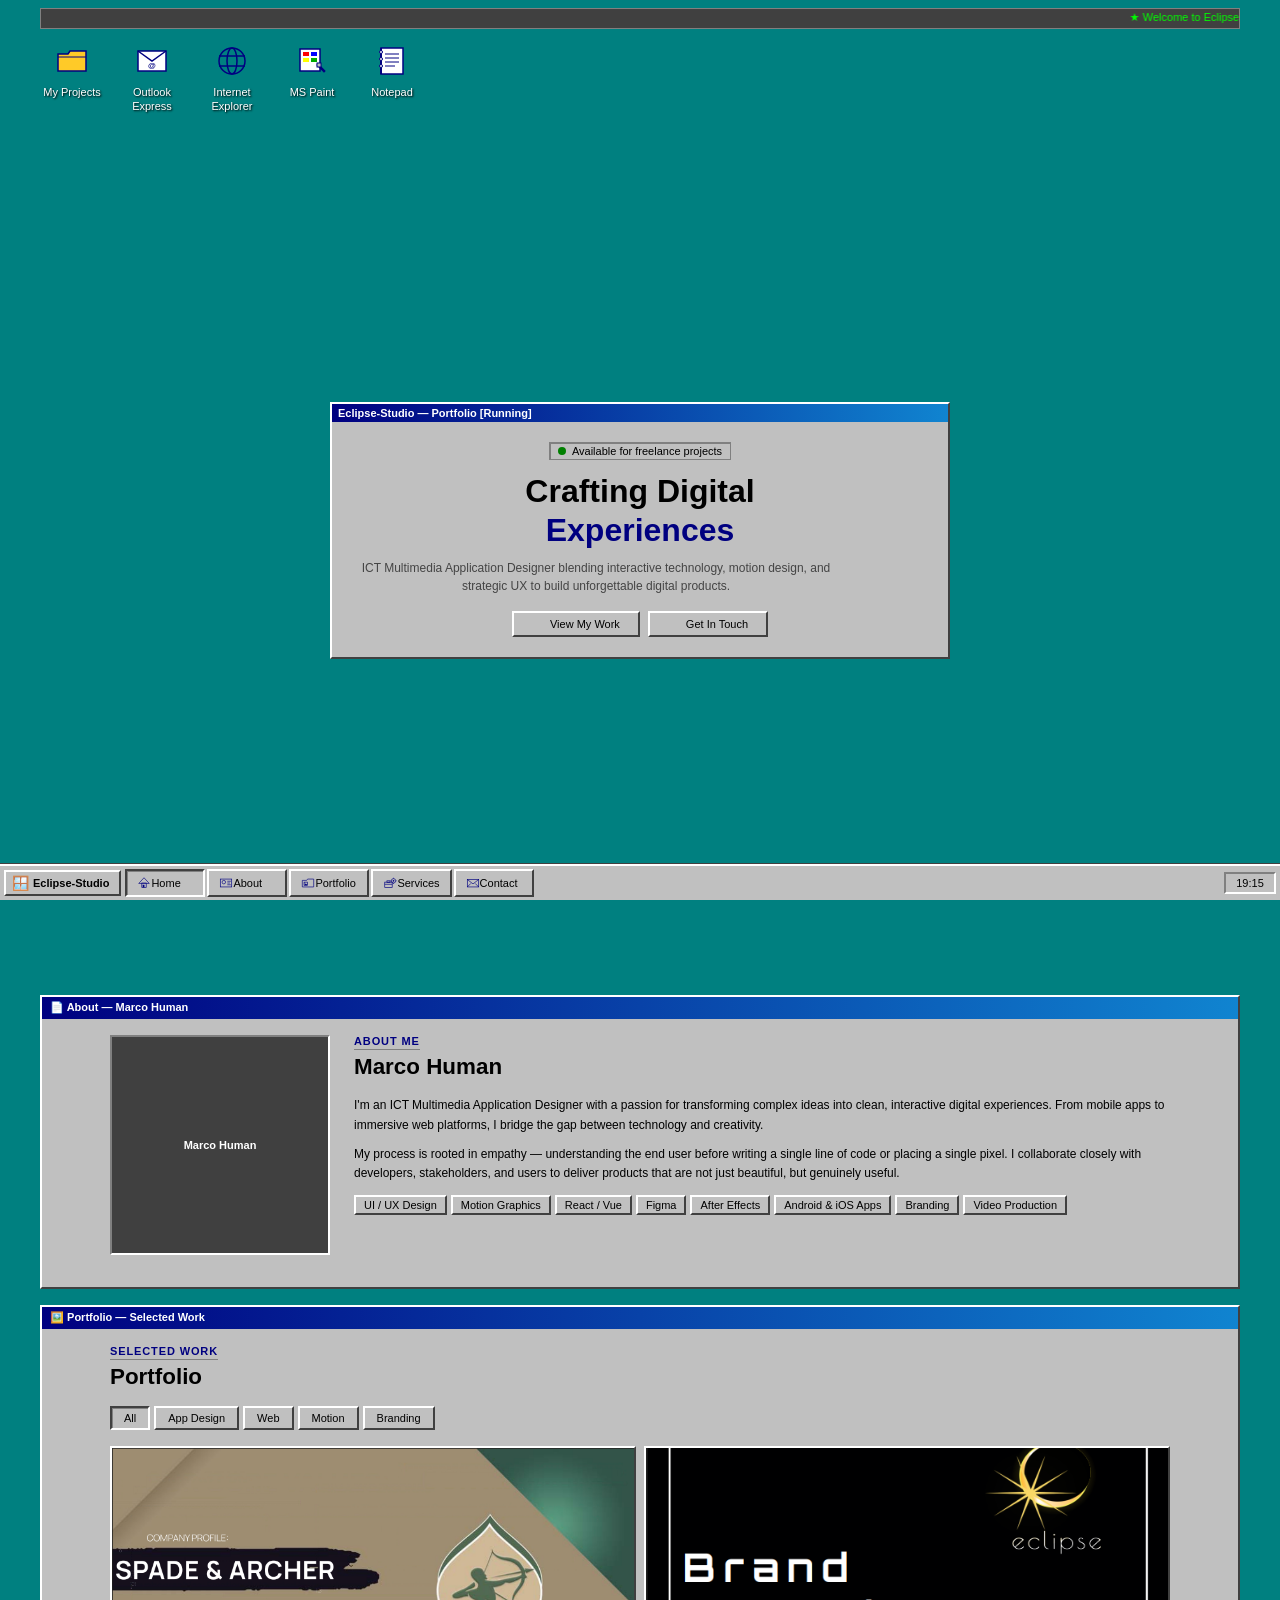
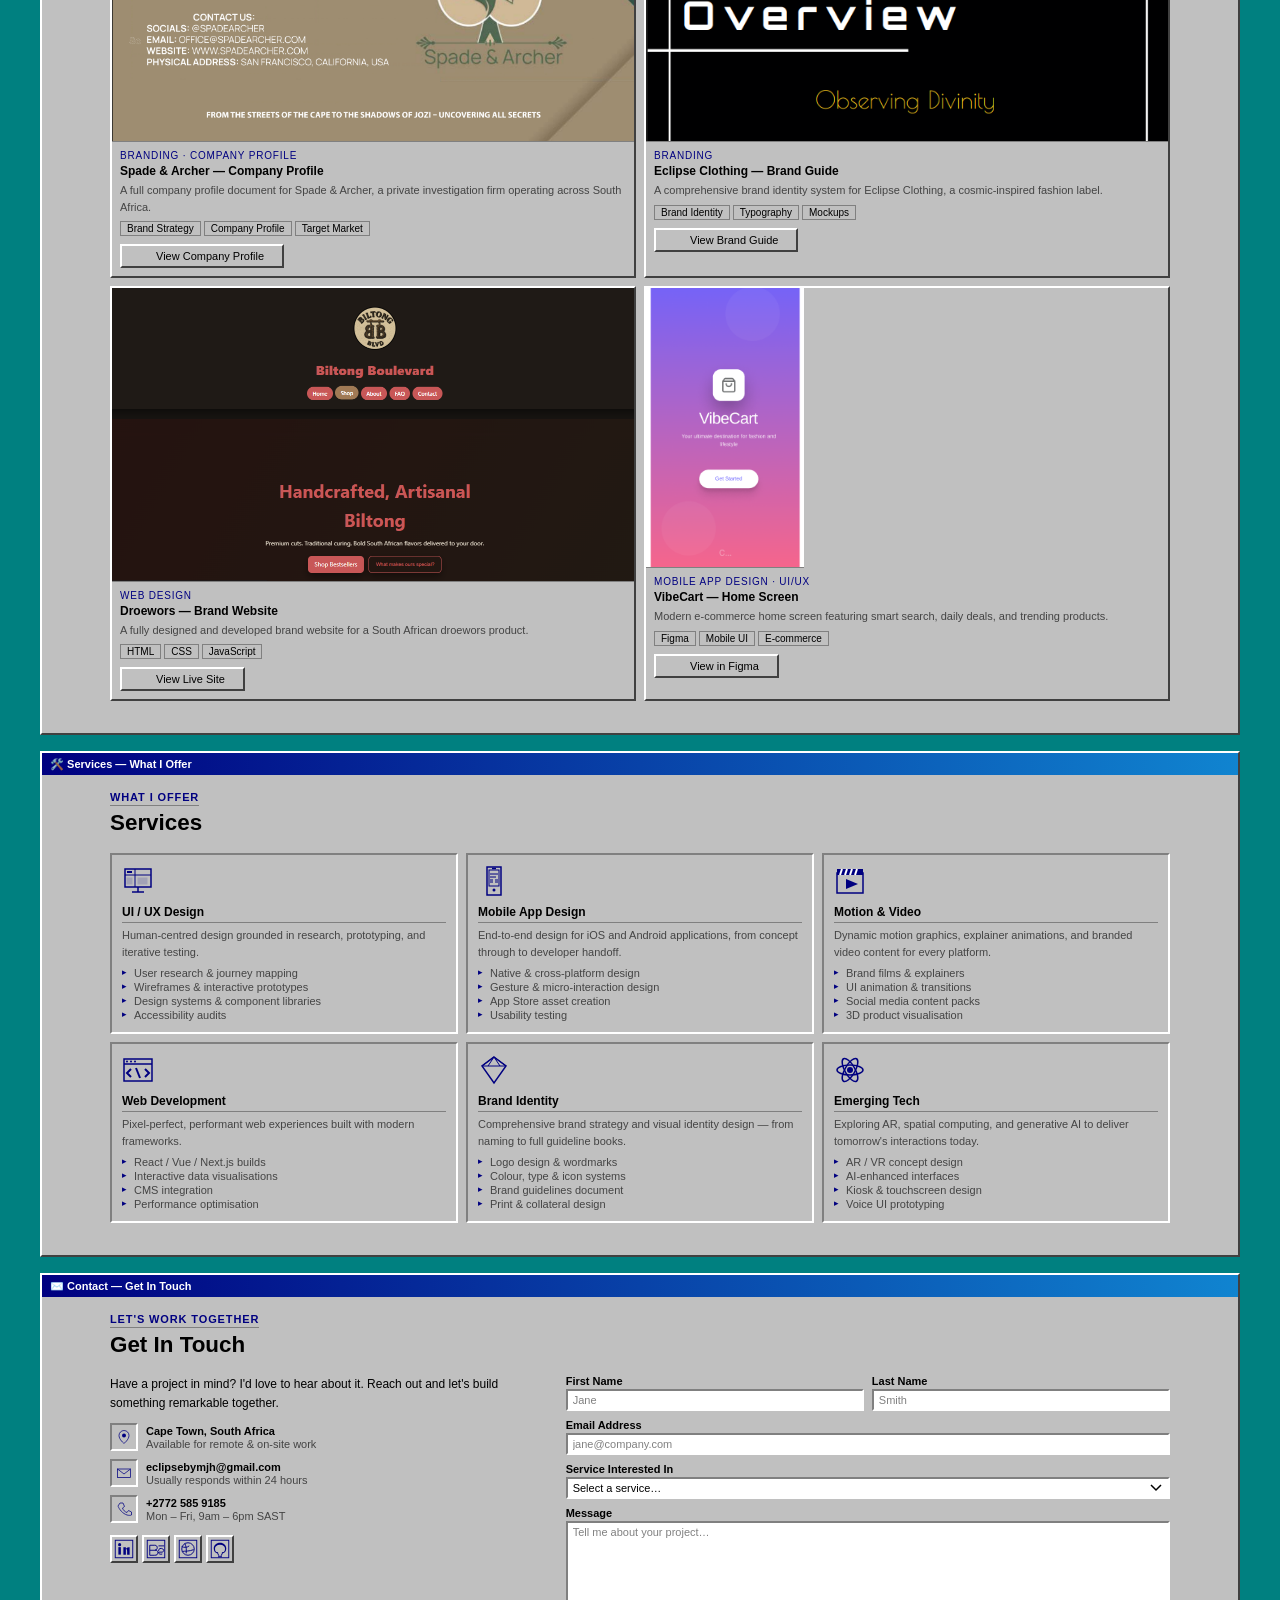
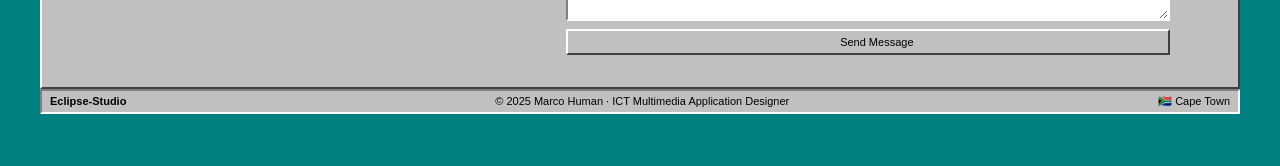
<file: index.html>
<!DOCTYPE html>
<html lang="en">
<head>
  <meta charset="UTF-8" />
  <meta name="viewport" content="width=device-width, initial-scale=1.0" />
  <title>Marco Human — ICT Multimedia Designer</title>
  <link rel="stylesheet" href="css/style.css" />
</head>
<body>


<svg xmlns="http://www.w3.org/2000/svg" style="display:none">

  <!-- ===================== NAV / TASKBAR ===================== -->

  <!-- icon-home : classic Win95 house -->
  <symbol id="icon-home" viewBox="0 0 32 32">
    <rect x="11" y="16" width="10" height="10" fill="none" stroke="#000080" stroke-width="1.5"/>
    <polygon points="4,17 16,4 28,17" fill="none" stroke="#000080" stroke-width="1.5" stroke-linejoin="miter"/>
    <rect x="13" y="20" width="4" height="6" fill="#000080"/>
  </symbol>

  <!-- icon-about : pixel person / ID card -->
  <symbol id="icon-about" viewBox="0 0 32 32">
    <rect x="3" y="7" width="26" height="18" rx="0" fill="none" stroke="#000080" stroke-width="1.5"/>
    <circle cx="11" cy="14" r="4" fill="none" stroke="#000080" stroke-width="1.5"/>
    <line x1="19" y1="12" x2="27" y2="12" stroke="#000080" stroke-width="1.5"/>
    <line x1="19" y1="16" x2="25" y2="16" stroke="#000080" stroke-width="1.5"/>
    <line x1="19" y1="20" x2="27" y2="20" stroke="#000080" stroke-width="1.5"/>
  </symbol>

  <!-- icon-portfolio : open folder with image -->
  <symbol id="icon-portfolio" viewBox="0 0 32 32">
    <path d="M3 10 H13 L15 7 H29 V25 H3 Z" fill="none" stroke="#000080" stroke-width="1.5" stroke-linejoin="miter"/>
    <rect x="7" y="14" width="8" height="7" fill="none" stroke="#000080" stroke-width="1.5"/>
    <polygon points="7,21 11,17 15,21" fill="#000080"/>
    <circle cx="9" cy="16" r="1" fill="#000080"/>
  </symbol>

  <!-- icon-services : toolbox / wrench + gear -->
  <symbol id="icon-services" viewBox="0 0 32 32">
    <rect x="4" y="14" width="17" height="12" rx="0" fill="none" stroke="#000080" stroke-width="1.5"/>
    <rect x="9" y="11" width="7" height="4" fill="none" stroke="#000080" stroke-width="1.5"/>
    <line x1="4" y1="19" x2="21" y2="19" stroke="#000080" stroke-width="1.5"/>
    <circle cx="24" cy="11" r="5" fill="none" stroke="#000080" stroke-width="1.5"/>
    <circle cx="24" cy="11" r="2" fill="#000080"/>
    <line x1="24" y1="6"  x2="24" y2="4"  stroke="#000080" stroke-width="1.5"/>
    <line x1="24" y1="16" x2="24" y2="18" stroke="#000080" stroke-width="1.5"/>
    <line x1="19" y1="11" x2="17" y2="11" stroke="#000080" stroke-width="1.5"/>
    <line x1="29" y1="11" x2="31" y2="11" stroke="#000080" stroke-width="1.5"/>
  </symbol>

  <!-- icon-contact : envelope / letter -->
  <symbol id="icon-contact" viewBox="0 0 32 32">
    <rect x="3" y="8" width="26" height="17" fill="none" stroke="#000080" stroke-width="1.5"/>
    <polyline points="3,8 16,18 29,8" fill="none" stroke="#000080" stroke-width="1.5"/>
    <line x1="3"  y1="25" x2="11" y2="17" stroke="#000080" stroke-width="1.5"/>
    <line x1="29" y1="25" x2="21" y2="17" stroke="#000080" stroke-width="1.5"/>
  </symbol>

  <!-- ===================== DESKTOP ICONS ===================== -->

  <!-- icon-my-projects : yellow folder -->
  <symbol id="icon-my-projects" viewBox="0 0 32 32">
    <path d="M2 9 H12 L14 6 H30 V26 H2 Z" fill="#FFCA28" stroke="#000080" stroke-width="1.5" stroke-linejoin="miter"/>
    <path d="M2 12 H30" stroke="#000080" stroke-width="1"/>
  </symbol>

  <!-- icon-email-client : old-school e-mail envelope with @ -->
  <symbol id="icon-email-client" viewBox="0 0 32 32">
    <rect x="2" y="6" width="28" height="20" fill="white" stroke="#000080" stroke-width="1.5"/>
    <polyline points="2,6 16,16 30,6" fill="none" stroke="#000080" stroke-width="1.5"/>
    <text x="16" y="23" font-size="8" text-anchor="middle" fill="#000080" font-family="sans-serif" font-weight="bold">@</text>
  </symbol>

  <!-- icon-browser : globe with grid = Internet Explorer feel -->
  <symbol id="icon-browser" viewBox="0 0 32 32">
    <circle cx="16" cy="16" r="13" fill="none" stroke="#000080" stroke-width="1.5"/>
    <ellipse cx="16" cy="16" rx="5" ry="13" fill="none" stroke="#000080" stroke-width="1.5"/>
    <line x1="3"  y1="11" x2="29" y2="11" stroke="#000080" stroke-width="1.5"/>
    <line x1="3"  y1="21" x2="29" y2="21" stroke="#000080" stroke-width="1.5"/>
  </symbol>

  <!-- icon-paint : canvas with paint stroke = MS Paint -->
  <symbol id="icon-paint" viewBox="0 0 32 32">
    <rect x="4" y="4" width="20" height="22" fill="white" stroke="#000080" stroke-width="1.5"/>
    <rect x="7" y="7" width="6" height="4" fill="#ff0000"/>
    <rect x="15" y="7" width="6" height="4" fill="#0000ff"/>
    <rect x="7" y="13" width="6" height="4" fill="#ffff00"/>
    <rect x="15" y="13" width="6" height="4" fill="#00aa00"/>
    <!-- brush handle -->
    <line x1="22" y1="20" x2="28" y2="26" stroke="#000080" stroke-width="2.5" stroke-linecap="square"/>
    <rect x="21" y="18" width="4" height="4" fill="#c0c0c0" stroke="#000080" stroke-width="1"/>
  </symbol>

  <!-- icon-notepad : page with lines -->
  <symbol id="icon-notepad" viewBox="0 0 32 32">
    <rect x="5" y="3" width="22" height="26" fill="white" stroke="#000080" stroke-width="1.5"/>
    <line x1="9"  y1="9"  x2="23" y2="9"  stroke="#000080" stroke-width="1"/>
    <line x1="9"  y1="13" x2="23" y2="13" stroke="#000080" stroke-width="1"/>
    <line x1="9"  y1="17" x2="23" y2="17" stroke="#000080" stroke-width="1"/>
    <line x1="9"  y1="21" x2="19" y2="21" stroke="#000080" stroke-width="1"/>
    <!-- spiral binding -->
    <line x1="5" y1="3" x2="5" y2="29" stroke="#000080" stroke-width="2"/>
    <circle cx="5" cy="7"  r="1.5" fill="white" stroke="#000080" stroke-width="1"/>
    <circle cx="5" cy="14" r="1.5" fill="white" stroke="#000080" stroke-width="1"/>
    <circle cx="5" cy="21" r="1.5" fill="white" stroke="#000080" stroke-width="1"/>
  </symbol>

  <!-- ===================== SERVICES ===================== -->

  <!-- icon-uiux : monitor with wireframe grid -->
  <symbol id="icon-uiux" viewBox="0 0 32 32">
    <rect x="3" y="4" width="26" height="18" fill="none" stroke="#000080" stroke-width="1.5"/>
    <line x1="3"  y1="10" x2="29" y2="10" stroke="#000080" stroke-width="1"/>
    <line x1="13" y1="4"  x2="13" y2="22" stroke="#000080" stroke-width="1"/>
    <rect x="16" y="13" width="9" height="6" fill="#000080" opacity="0.15" stroke="#000080" stroke-width="1"/>
    <rect x="5"  y="13" width="5" height="6" fill="#000080" opacity="0.15" stroke="#000080" stroke-width="1"/>
    <rect x="5"  y="6"  width="5" height="2" fill="#000080"/>
    <!-- monitor stand -->
    <line x1="16" y1="22" x2="16" y2="27" stroke="#000080" stroke-width="1.5"/>
    <line x1="10" y1="27" x2="22" y2="27" stroke="#000080" stroke-width="1.5"/>
  </symbol>

  <!-- icon-mobile : phone with screen UI -->
  <symbol id="icon-mobile" viewBox="0 0 32 32">
    <rect x="9" y="2" width="14" height="28" rx="0" fill="none" stroke="#000080" stroke-width="1.5"/>
    <rect x="11" y="5" width="10" height="16" fill="none" stroke="#000080" stroke-width="1"/>
    <circle cx="16" cy="25" r="1.5" fill="#000080"/>
    <!-- speaker slot -->
    <line x1="14" y1="3.5" x2="18" y2="3.5" stroke="#000080" stroke-width="1.5"/>
    <!-- screen content -->
    <line x1="12" y1="9"  x2="20" y2="9"  stroke="#000080" stroke-width="1"/>
    <line x1="12" y1="12" x2="18" y2="12" stroke="#000080" stroke-width="1"/>
    <rect x="12" y="14" width="3" height="4" fill="#000080" opacity="0.5"/>
    <rect x="17" y="14" width="3" height="4" fill="#000080" opacity="0.5"/>
  </symbol>

  <!-- icon-motion : clapperboard / film frame -->
  <symbol id="icon-motion" viewBox="0 0 32 32">
    <rect x="3" y="8" width="26" height="20" fill="none" stroke="#000080" stroke-width="1.5"/>
    <!-- clapperboard top -->
    <rect x="3" y="4" width="26" height="6" fill="#000080"/>
    <!-- clapperboard stripes -->
    <line x1="8"  y1="4" x2="6"  y2="10" stroke="white" stroke-width="2"/>
    <line x1="13" y1="4" x2="11" y2="10" stroke="white" stroke-width="2"/>
    <line x1="18" y1="4" x2="16" y2="10" stroke="white" stroke-width="2"/>
    <line x1="23" y1="4" x2="21" y2="10" stroke="white" stroke-width="2"/>
    <!-- play button on screen -->
    <polygon points="12,14 12,24 24,19" fill="#000080"/>
  </symbol>

  <!-- icon-webdev : code brackets < / > -->
  <symbol id="icon-webdev" viewBox="0 0 32 32">
    <rect x="2" y="5" width="28" height="22" fill="none" stroke="#000080" stroke-width="1.5"/>
    <!-- top bar -->
    <line x1="2" y1="10" x2="30" y2="10" stroke="#000080" stroke-width="1.5"/>
    <circle cx="5"  cy="7.5" r="1" fill="#000080"/>
    <circle cx="9"  cy="7.5" r="1" fill="#000080"/>
    <circle cx="13" cy="7.5" r="1" fill="#000080"/>
    <!-- < / > symbols -->
    <polyline points="9,15 5,19 9,23"  fill="none" stroke="#000080" stroke-width="2" stroke-linejoin="miter"/>
    <polyline points="23,15 27,19 23,23" fill="none" stroke="#000080" stroke-width="2" stroke-linejoin="miter"/>
    <line x1="14" y1="14" x2="18" y2="24" stroke="#000080" stroke-width="2"/>
  </symbol>

  <!-- icon-brand : pen nib / stylized diamond -->
  <symbol id="icon-brand" viewBox="0 0 32 32">
    <!-- diamond gem shape -->
    <polygon points="16,3 28,12 16,29 4,12" fill="none" stroke="#000080" stroke-width="1.5" stroke-linejoin="miter"/>
    <!-- facet lines -->
    <line x1="4"  y1="12" x2="28" y2="12" stroke="#000080" stroke-width="1"/>
    <line x1="16" y1="3"  x2="4"  y2="12" stroke="#000080" stroke-width="1"/>
    <line x1="16" y1="3"  x2="28" y2="12" stroke="#000080" stroke-width="1"/>
    <line x1="10" y1="12" x2="16" y2="3"  stroke="#000080" stroke-width="1"/>
    <line x1="22" y1="12" x2="16" y2="3"  stroke="#000080" stroke-width="1"/>
  </symbol>

  <!-- icon-emerging : atom / AR circles -->
  <symbol id="icon-emerging" viewBox="0 0 32 32">
    <circle cx="16" cy="16" r="3" fill="#000080"/>
    <ellipse cx="16" cy="16" rx="13" ry="5" fill="none" stroke="#000080" stroke-width="1.5"/>
    <ellipse cx="16" cy="16" rx="13" ry="5" fill="none" stroke="#000080" stroke-width="1.5" transform="rotate(60 16 16)"/>
    <ellipse cx="16" cy="16" rx="13" ry="5" fill="none" stroke="#000080" stroke-width="1.5" transform="rotate(-60 16 16)"/>
  </symbol>

  <!-- ===================== CONTACT ===================== -->

  <!-- icon-location : pin drop -->
  <symbol id="icon-location" viewBox="0 0 32 32">
    <path d="M16 3 C10 3 6 8 6 13 C6 21 16 29 16 29 C16 29 26 21 26 13 C26 8 22 3 16 3 Z" fill="none" stroke="#000080" stroke-width="1.5"/>
    <circle cx="16" cy="13" r="4" fill="#000080"/>
  </symbol>

  <!-- icon-email : envelope -->
  <symbol id="icon-email" viewBox="0 0 32 32">
    <rect x="3" y="8" width="26" height="17" fill="none" stroke="#000080" stroke-width="1.5"/>
    <polyline points="3,8 16,18 29,8" fill="none" stroke="#000080" stroke-width="1.5"/>
  </symbol>

  <!-- icon-phone : classic handset -->
  <symbol id="icon-phone" viewBox="0 0 32 32">
    <path d="M8 4 H14 L17 11 L13 14 C14 18 18 22 22 23 L25 19 L31 22 V28 C31 28 25 31 16 25 C7 19 4 10 4 10 Z"
          fill="none" stroke="#000080" stroke-width="1.5" stroke-linejoin="round"/>
  </symbol>

  <!-- ===================== SOCIAL / LINKS ===================== -->

  <!-- icon-linkedin : stylised "in" box -->
  <symbol id="icon-linkedin" viewBox="0 0 32 32">
    <rect x="2" y="2" width="28" height="28" fill="none" stroke="#000080" stroke-width="1.5"/>
    <rect x="7" y="13" width="4" height="12" fill="#000080"/>
    <circle cx="9" cy="9" r="2.5" fill="#000080"/>
    <path d="M15 13 H19 V16 C19 16 20 13 24 13 H25 V25 H21 V19 C21 16 19 16 19 16 V25 H15 Z" fill="#000080"/>
  </symbol>

  <!-- icon-behance : stylised "Be" -->
  <symbol id="icon-behance" viewBox="0 0 32 32">
    <rect x="2" y="2" width="28" height="28" fill="none" stroke="#000080" stroke-width="1.5"/>
    <path d="M6 10 H14 C17 10 18 12 18 14 C18 16 17 17 15 17.5 C18 18 19 19.5 19 22 C19 25 17 26 14 26 H6 Z"
          fill="none" stroke="#000080" stroke-width="1.5"/>
    <line x1="6"  y1="18" x2="17" y2="18" stroke="#000080" stroke-width="1.5"/>
    <line x1="20" y1="11" x2="29" y2="11" stroke="#000080" stroke-width="1.5"/>
    <path d="M20 19 C20 15 24 14 27 16 C29 17.5 29 20 26 21 H20" fill="none" stroke="#000080" stroke-width="1.5"/>
    <path d="M20 21 C20 24 23 25 26 24" fill="none" stroke="#000080" stroke-width="1.5"/>
  </symbol>

  <!-- icon-dribbble : circle with swooshes -->
  <symbol id="icon-dribbble" viewBox="0 0 32 32">
    <rect x="2" y="2" width="28" height="28" fill="none" stroke="#000080" stroke-width="1.5"/>
    <circle cx="16" cy="16" r="10" fill="none" stroke="#000080" stroke-width="1.5"/>
    <path d="M6 12 C10 14 14 14 18 11" fill="none" stroke="#000080" stroke-width="1.5"/>
    <path d="M11 7 C13 12 14 17 13 23" fill="none" stroke="#000080" stroke-width="1.5"/>
    <path d="M7 20 C11 19 18 20 25 17" fill="none" stroke="#000080" stroke-width="1.5"/>
  </symbol>

  <!-- icon-github : pixel octocat silhouette -->
  <symbol id="icon-github" viewBox="0 0 32 32">
    <rect x="2" y="2" width="28" height="28" fill="none" stroke="#000080" stroke-width="1.5"/>
    <path d="M16 6 C10 6 6 10 6 15 C6 19 8 22 12 23 C12 23 12 22 12 21 C9 21 8 19 8 15 C8 12 11 9 16 9 C21 9 24 12 24 15 C24 19 23 21 20 21 C20 22 20 23 20 23 C24 22 26 19 26 15 C26 10 22 6 16 6 Z" fill="#000080"/>
    <path d="M12 21 C12 23 13 25 14 26 L14 29 L16 28 L18 29 L18 26 C19 25 20 23 20 21" fill="none" stroke="#000080" stroke-width="1.5"/>
  </symbol>

  </svg>
  <!-- ===== TASKBAR ===== -->
  <nav id="navbar">
    <div class="logo">Eclipse-Studio</div>
    <ul class="nav-links" id="navLinks">
      <li><a href="#home"><svg width="14" height="14"><use href="#icon-home"></use></svg> Home</a></li>
      <li><a href="#about"><svg width="14" height="14"><use href="#icon-about"></use></svg> About</a></li>
      <li><a href="#portfolio"><svg width="14" height="14"><use href="#icon-portfolio"></use></svg> Portfolio</a></li>
      <li><a href="#services"><svg width="14" height="14"><use href="#icon-services"></use></svg> Services</a></li>
      <li><a href="#contact"><svg width="14" height="14"><use href="#icon-contact"></use></svg> Contact</a></li>
    </ul>
    <button class="hamburger" id="hamburger" aria-label="Toggle menu">
      <span></span><span></span><span></span>
    </button>
  </nav>

  <!-- ===== MARQUEE BAR ===== -->
  <div class="win-marquee-bar">
    <marquee>★ Welcome to Eclipse-Studio — ICT Multimedia Application Designer · Cape Town, South Africa · Available for freelance · Web · Branding · Motion · Apps · eclipsebymjh@gmail.com ★</marquee>
  </div>

  <!-- ===== DESKTOP ICONS ===== -->
  <div class="win-desktop-icons">
    <div class="win-icon">
      <div class="win-icon-img"><svg width="32" height="32"><use href="#icon-my-projects"></use></svg></div>
      <div class="win-icon-label">My Projects</div>
    </div>
    <div class="win-icon">
      <div class="win-icon-img"><svg width="32" height="32"><use href="#icon-email-client"></use></svg></div>
      <div class="win-icon-label">Outlook Express</div>
    </div>
    <div class="win-icon">
      <div class="win-icon-img"><svg width="32" height="32"><use href="#icon-browser"></use></svg></div>
      <div class="win-icon-label">Internet Explorer</div>
    </div>
    <div class="win-icon">
      <div class="win-icon-img"><svg width="32" height="32"><use href="#icon-paint"></use></svg></div>
      <div class="win-icon-label">MS Paint</div>
    </div>
    <div class="win-icon">
      <div class="win-icon-img"><svg width="32" height="32"><use href="#icon-notepad"></use></svg></div>
      <div class="win-icon-label">Notepad</div>
    </div>
  </div>

  <!-- ===== HOME ===== -->
  <section id="home">
    <div class="ken-burns-bg">
      <div class="kb-slide kb-slide-1 active"></div>
      <div class="kb-slide kb-slide-2"></div>
      <div class="kb-slide kb-slide-3"></div>
    </div>
    <div class="hero-overlay"></div>
    <div class="home-bg-grid"></div>
    <div class="orb orb-1"></div>
    <div class="orb orb-2"></div>
    <div class="orb orb-3"></div>

    <div class="hero-content">
      <div class="hero-content-inner">
        <div class="tag-pill hero-entry">
          <span class="pulse-dot"></span>
          Available for freelance projects
        </div>
        <h1 class="hero-entry-2">
          Crafting Digital<br>
          <span class="gradient-text">Experiences</span>
        </h1>
        <p class="hero-sub hero-entry-3">
          ICT Multimedia Application Designer blending interactive technology,
          motion design, and strategic UX to build unforgettable digital products.
        </p>
        <div class="cta-group hero-entry-4">
          <a href="#portfolio" class="btn-primary">
            <svg width="14" height="14" style="margin-right:4px;vertical-align:middle"><use href="#icon-folder-open"></use></svg>View My Work
          </a>
          <a href="#contact" class="btn-outline">
            <svg width="14" height="14" style="margin-right:4px;vertical-align:middle"><use href="#icon-send"></use></svg>Get In Touch
          </a>
        </div>
      </div>
    </div>

    <div class="scroll-hint">
      <span>Scroll</span>
      <div class="scroll-line"></div>
    </div>
  </section>

  <!-- ===== ABOUT ===== -->
  <section id="about">
    <div class="container about-grid">
      <div class="about-img-wrap reveal">
        <div class="about-img-frame">
          <div class="about-img-placeholder">
            <div class="about-avatar">Marco Human</div>
          </div>
        </div>
      </div>

      <div class="about-text-col">
        <div class="section-label reveal">About Me</div>
        <h2 class="section-title reveal delay-1">Marco Human</h2>
        <p class="body-text reveal delay-1">
          I'm an ICT Multimedia Application Designer with a passion for transforming complex ideas
          into clean, interactive digital experiences. From mobile apps to immersive web platforms,
          I bridge the gap between technology and creativity.
        </p>
        <p class="body-text reveal delay-2">
          My process is rooted in empathy — understanding the end user before writing a single
          line of code or placing a single pixel. I collaborate closely with developers,
          stakeholders, and users to deliver products that are not just beautiful, but genuinely useful.
        </p>

        <div class="skills-grid reveal delay-3">
          <span class="skill-chip">UI / UX Design</span>
          <span class="skill-chip">Motion Graphics</span>
          <span class="skill-chip">React / Vue</span>
          <span class="skill-chip">Figma</span>
          <span class="skill-chip">After Effects</span>
          <span class="skill-chip">Android &amp; iOS Apps</span>
          <span class="skill-chip">Branding</span>
          <span class="skill-chip">Video Production</span>
          
        </div>
      </div>
    </div>
  </section>

  <!-- ===== PORTFOLIO ===== -->
  <section id="portfolio">
    <div class="container">
      <div class="section-label reveal">Selected Work</div>
      <h2 class="section-title reveal delay-1">Portfolio</h2>

      <div class="portfolio-filter reveal delay-2">
        <button class="filter-btn active" data-filter="all">All</button>
        <button class="filter-btn" data-filter="app">App Design</button>
        <button class="filter-btn" data-filter="web">Web</button>
        <button class="filter-btn" data-filter="motion">Motion</button>
        <button class="filter-btn" data-filter="brand">Branding</button>
      </div>

      <div class="portfolio-grid" id="projectGrid">

        <!-- Spade & Archer -->
        <div class="project-card reveal delay-3" data-cat="brand">
          <div class="project-thumb">
            <img src="images/SpadeandArcher.png" alt="Spade &amp; Archer Company Profile">
          </div>
          <div class="project-info">
            <div class="project-cat">Branding · Company Profile</div>
            <div class="project-name">Spade &amp; Archer — Company Profile</div>
            <div class="project-desc">
              A full company profile document for Spade &amp; Archer, a private
              investigation firm operating across South Africa.
            </div>
            <div class="project-tags">
              <span class="project-tag">Brand Strategy</span>
              <span class="project-tag">Company Profile</span>
              <span class="project-tag">Target Market</span>
            </div>
            <div style="margin-top: 8px;">
              <a href="assets/Company_Profile_Spade_and_Archer.pdf" target="_blank" class="btn-primary" style="font-size:11px;">
                <svg width="12" height="12" style="margin-right:4px;vertical-align:middle"><use href="#icon-doc"></use></svg>View Company Profile
              </a>
            </div>
          </div>
        </div>

        <!-- Eclipse Clothing -->
        <div class="project-card reveal delay-2" data-cat="brand">
          <div class="project-thumb">
            <img src="images/Eclipse.png" alt="Eclipse Clothing Brand Guide">
          </div>
          <div class="project-info">
            <div class="project-cat">Branding</div>
            <div class="project-name">Eclipse Clothing — Brand Guide</div>
            <div class="project-desc">
              A comprehensive brand identity system for Eclipse Clothing, a cosmic-inspired fashion label.
            </div>
            <div class="project-tags">
              <span class="project-tag">Brand Identity</span>
              <span class="project-tag">Typography</span>
              <span class="project-tag">Mockups</span>
            </div>
            <div style="margin-top: 8px;">
              <a href="assets/BusinessY-BrandGuide.pdf" target="_blank" class="btn-primary" style="font-size:11px;">
                <svg width="12" height="12" style="margin-right:4px;vertical-align:middle"><use href="#icon-doc"></use></svg>View Brand Guide
              </a>
            </div>
          </div>
        </div>

        <!-- Droewors -->
        <div class="project-card reveal delay-1" data-cat="web">
          <div class="project-thumb">
            <img src="images/droewors-preview.png" alt="Droewors Website">
          </div>
          <div class="project-info">
            <div class="project-cat">Web Design</div>
            <div class="project-name">Droewors — Brand Website</div>
            <div class="project-desc">
              A fully designed and developed brand website for a South African droewors product.
            </div>
            <div class="project-tags">
              <span class="project-tag">HTML</span>
              <span class="project-tag">CSS</span>
              <span class="project-tag">JavaScript</span>
            </div>
            <div style="margin-top: 8px;">
              <a href="droewors/Homepage.html" target="_blank" class="btn-primary" style="font-size:11px;">
                <svg width="12" height="12" style="margin-right:4px;vertical-align:middle"><use href="#icon-globe"></use></svg>View Live Site
              </a>
            </div>
          </div>
        </div>

        <!-- VibeCart -->
        <div class="project-card reveal delay-1" data-cat="app">
          <div class="project-thumb tall">
            <img src="images/VibeCart.png" alt="VibeCart Home Screen">
          </div>
          <div class="project-info">
            <div class="project-cat">Mobile App Design · UI/UX</div>
            <div class="project-name">VibeCart — Home Screen</div>
            <div class="project-desc">
              Modern e-commerce home screen featuring smart search, daily deals, and trending products.
            </div>
            <div class="project-tags">
              <span class="project-tag">Figma</span>
              <span class="project-tag">Mobile UI</span>
              <span class="project-tag">E-commerce</span>
            </div>
            <div style="margin-top: 8px;">
              <a href="https://www.figma.com/proto/8tj8niEmRKnP3D1KATriZn/VibeCart?node-id=31-325&t=qXIGUrkR57Sx52mo-1" target="_blank" class="btn-primary" style="font-size:11px;">
                <svg width="12" height="12" style="margin-right:4px;vertical-align:middle"><use href="#icon-link"></use></svg>View in Figma
              </a>
            </div>
          </div>
        </div>

      </div>
    </div>
  </section>

  <!-- ===== SERVICES ===== -->
  <section id="services">
    <div class="container">
      <div class="section-label reveal">What I Offer</div>
      <h2 class="section-title reveal delay-1">Services</h2>

      <div class="services-grid">

        <div class="service-card reveal">
          <div class="service-icon">
            <svg width="32" height="32"><use href="#icon-uiux"></use></svg>
          </div>
          <div class="service-name">UI / UX Design</div>
          <div class="service-desc">Human-centred design grounded in research, prototyping, and iterative testing.</div>
          <ul class="service-list">
            <li>User research &amp; journey mapping</li>
            <li>Wireframes &amp; interactive prototypes</li>
            <li>Design systems &amp; component libraries</li>
            <li>Accessibility audits</li>
          </ul>
        </div>

        <div class="service-card reveal delay-1">
          <div class="service-icon">
            <svg width="32" height="32"><use href="#icon-mobile"></use></svg>
          </div>
          <div class="service-name">Mobile App Design</div>
          <div class="service-desc">End-to-end design for iOS and Android applications, from concept through to developer handoff.</div>
          <ul class="service-list">
            <li>Native &amp; cross-platform design</li>
            <li>Gesture &amp; micro-interaction design</li>
            <li>App Store asset creation</li>
            <li>Usability testing</li>
          </ul>
        </div>

        <div class="service-card reveal delay-2">
          <div class="service-icon">
            <svg width="32" height="32"><use href="#icon-motion"></use></svg>
          </div>
          <div class="service-name">Motion &amp; Video</div>
          <div class="service-desc">Dynamic motion graphics, explainer animations, and branded video content for every platform.</div>
          <ul class="service-list">
            <li>Brand films &amp; explainers</li>
            <li>UI animation &amp; transitions</li>
            <li>Social media content packs</li>
            <li>3D product visualisation</li>
          </ul>
        </div>

        <div class="service-card reveal">
          <div class="service-icon">
            <svg width="32" height="32"><use href="#icon-webdev"></use></svg>
          </div>
          <div class="service-name">Web Development</div>
          <div class="service-desc">Pixel-perfect, performant web experiences built with modern frameworks.</div>
          <ul class="service-list">
            <li>React / Vue / Next.js builds</li>
            <li>Interactive data visualisations</li>
            <li>CMS integration</li>
            <li>Performance optimisation</li>
          </ul>
        </div>

        <div class="service-card reveal delay-1">
          <div class="service-icon">
            <svg width="32" height="32"><use href="#icon-brand"></use></svg>
          </div>
          <div class="service-name">Brand Identity</div>
          <div class="service-desc">Comprehensive brand strategy and visual identity design — from naming to full guideline books.</div>
          <ul class="service-list">
            <li>Logo design &amp; wordmarks</li>
            <li>Colour, type &amp; icon systems</li>
            <li>Brand guidelines document</li>
            <li>Print &amp; collateral design</li>
          </ul>
        </div>

        <div class="service-card reveal delay-2">
          <div class="service-icon">
            <svg width="32" height="32"><use href="#icon-emerging"></use></svg>
          </div>
          <div class="service-name">Emerging Tech</div>
          <div class="service-desc">Exploring AR, spatial computing, and generative AI to deliver tomorrow's interactions today.</div>
          <ul class="service-list">
            <li>AR / VR concept design</li>
            <li>AI-enhanced interfaces</li>
            <li>Kiosk &amp; touchscreen design</li>
            <li>Voice UI prototyping</li>
          </ul>
        </div>

      </div>
    </div>
  </section>

  <!-- ===== CONTACT ===== -->
  <section id="contact">
    <div class="container">
      <div class="section-label reveal">Let's Work Together</div>
      <h2 class="section-title reveal delay-1">Get In Touch</h2>

      <div class="contact-grid">
        <div class="contact-info reveal delay-1">
          <p class="body-text">Have a project in mind? I'd love to hear about it. Reach out and let's build something remarkable together.</p>

          <div class="contact-item">
            <div class="contact-icon">
              <svg width="16" height="16"><use href="#icon-location"></use></svg>
            </div>
            <div class="contact-detail">
              <strong>Cape Town, South Africa</strong>
              Available for remote &amp; on-site work
            </div>
          </div>

          <div class="contact-item">
            <div class="contact-icon">
              <svg width="16" height="16"><use href="#icon-email"></use></svg>
            </div>
            <div class="contact-detail">
              <strong>eclipsebymjh@gmail.com</strong>
              Usually responds within 24 hours
            </div>
          </div>

          <div class="contact-item">
            <div class="contact-icon">
              <svg width="16" height="16"><use href="#icon-phone"></use></svg>
            </div>
            <div class="contact-detail">
              <strong>+2772 585 9185</strong>
              Mon – Fri, 9am – 6pm SAST
            </div>
          </div>

          <div class="social-links">
            <a href="#" class="social-btn" title="LinkedIn">
              <svg width="20" height="20"><use href="#icon-linkedin"></use></svg>
            </a>
            <a href="#" class="social-btn" title="Behance">
              <svg width="20" height="20"><use href="#icon-behance"></use></svg>
            </a>
            <a href="#" class="social-btn" title="Dribbble">
              <svg width="20" height="20"><use href="#icon-dribbble"></use></svg>
            </a>
            <a href="#" class="social-btn" title="GitHub">
              <svg width="20" height="20"><use href="#icon-github"></use></svg>
            </a>
          </div>
        </div>

        <form class="contact-form reveal delay-2" id="contactForm" novalidate>
          <div class="form-row">
            <div class="form-group">
              <label class="form-label" for="firstName">First Name</label>
              <input type="text" id="firstName" class="form-input" placeholder="Jane" required />
            </div>
            <div class="form-group">
              <label class="form-label" for="lastName">Last Name</label>
              <input type="text" id="lastName" class="form-input" placeholder="Smith" required />
            </div>
          </div>
          <div class="form-group">
            <label class="form-label" for="email">Email Address</label>
            <input type="email" id="email" class="form-input" placeholder="jane@company.com" required />
          </div>
          <div class="form-group">
            <label class="form-label" for="service">Service Interested In</label>
            <select id="service" class="form-input">
              <option value="">Select a service…</option>
              <option>UI / UX Design</option>
              <option>Mobile App Design</option>
              <option>Motion &amp; Video</option>
              <option>Web Development</option>
              <option>Brand Identity</option>
              <option>Emerging Tech</option>
            </select>
          </div>
          <div class="form-group">
            <label class="form-label" for="message">Message</label>
            <textarea id="message" class="form-textarea" placeholder="Tell me about your project…" required></textarea>
          </div>
          <button type="submit" class="btn-primary btn-block">
            <svg width="14" height="14" style="margin-right:4px;vertical-align:middle"><use href="#icon-send"></use></svg>Send Message
          </button>
          <div class="success-msg" id="successMsg">
            ✓ Message sent! I'll be in touch within 24 hours.
          </div>
        </form>
      </div>
    </div>
  </section>

  <!-- ===== FOOTER ===== -->
  <footer>
    <div class="logo">Eclipse-Studio</div>
    <span>© 2025 Marco Human · ICT Multimedia Application Designer</span>
    <span>🇿🇦 Cape Town</span>
  </footer>

  <script src="js/main.js"></script>
</body>
</html>
</file>
<file: css/style.css>
/* ============================================================
   PORTFOLIO — style.css  (Windows 95 Edition)
   Marco Human · ICT Multimedia Application Designer
   ============================================================ */

/* ---------- CSS VARIABLES ---------- */
:root {
  /* Win95 palette */
  --bg:           #008080;   /* teal desktop */
  --bg2:          #c0c0c0;   /* classic silver */
  --bg3:          #ffffff;
  --win-face:     #c0c0c0;   /* window face colour */
  --win-dark:     #808080;   /* dark shadow */
  --win-darker:   #404040;
  --win-light:    #ffffff;   /* highlight */
  --win-title:    #000080;   /* title bar blue */
  --win-title-bg: linear-gradient(90deg, #000080 0%, #1084d0 100%);
  --accent:       #000080;
  --accent2:      #800080;
  --accent3:      #008080;
  --text:         #000000;
  --text-inv:     #ffffff;
  --muted:        #444444;
  --border:       #808080;
  --font-head:    'MS Sans Serif', 'Segoe UI', Tahoma, sans-serif;
  --font-body:    'MS Sans Serif', 'Segoe UI', Tahoma, sans-serif;
  --radius:       0px;       /* Win95 = no border-radius */
  --radius-sm:    0px;
}

/* ---------- RESET ---------- */
*, *::before, *::after {
  box-sizing: border-box;
  margin: 0;
  padding: 0;
}
html {
  scroll-behavior: smooth;
}
body {
  font-family: var(--font-body);
  background: var(--bg);
  color: var(--text);
  overflow-x: hidden;
  cursor: default;
  font-size: 11px;
  /* Tiled desktop wallpaper feel */
  background-image: none;
}

/* Remove the old noise overlay */
body::before { display: none; }

/* ---- Win95 raised border mixin (via box-shadow) ---- */
/* Use on panels / windows */
.win-raised {
  border: 2px solid;
  border-color: var(--win-light) var(--win-dark) var(--win-dark) var(--win-light);
  box-shadow: 1px 1px 0 var(--win-darker) inset -1px -1px 0 var(--win-light) inset;
}
.win-sunken {
  border: 2px solid;
  border-color: var(--win-dark) var(--win-light) var(--win-light) var(--win-dark);
}
.win-panel {
  background: var(--win-face);
  border: 2px solid;
  border-color: var(--win-light) var(--win-darker) var(--win-darker) var(--win-light);
}

/* Hide old cursor elements */
.cursor, .cursor-ring { display: none !important; }

/* ---------- NAVIGATION (Taskbar) ---------- */
#navbar {
  position: fixed;
  bottom: 0;
  left: 0;
  right: 0;
  top: auto;
  z-index: 500;
  height: 36px;
  padding: 2px 4px;
  display: flex;
  align-items: center;
  gap: 4px;
  background: var(--win-face);
  border-top: 2px solid var(--win-light);
  box-shadow: 0 -1px 0 var(--win-darker);
  backdrop-filter: none;
  -webkit-backdrop-filter: none;
}
/* Start button */
.logo {
  font-family: var(--font-head);
  font-weight: 700;
  font-size: 11px;
  letter-spacing: 0;
  background: none;
  -webkit-background-clip: unset;
  -webkit-text-fill-color: var(--text);
  background-clip: unset;
  color: var(--text);
  padding: 3px 10px 3px 6px;
  display: flex;
  align-items: center;
  gap: 4px;
  border: 2px solid;
  border-color: var(--win-light) var(--win-darker) var(--win-darker) var(--win-light);
  background: var(--win-face);
  cursor: default;
  user-select: none;
  white-space: nowrap;
}
.logo::before {
  content: '🪟';
  font-size: 14px;
}
#navbar.scrolled {
  padding: 2px 4px;
}
/* Nav links become taskbar buttons */
.nav-links {
  display: flex;
  gap: 2px;
  list-style: none;
  flex: 1;
}
.nav-links a {
  font-size: 11px;
  font-weight: normal;
  letter-spacing: 0;
  text-transform: none;
  color: var(--text);
  text-decoration: none;
  padding: 3px 10px;
  border: 2px solid;
  border-color: var(--win-light) var(--win-darker) var(--win-darker) var(--win-light);
  background: var(--win-face);
  display: flex;
  align-items: center;
  height: 28px;
  min-width: 80px;
  white-space: nowrap;
}
.nav-links a::after { display: none; }
.nav-links a:hover {
  background: var(--win-title);
  color: var(--text-inv);
}
.nav-links a.active {
  border-color: var(--win-darker) var(--win-light) var(--win-light) var(--win-darker);
  background: var(--win-face);
  color: var(--text);
  box-shadow: inset 1px 1px 0 var(--win-dark);
}

/* Clock in bottom-right */
.hamburger {
  display: none;
  flex-direction: column;
  gap: 5px;
  background: var(--win-face);
  border: 2px solid;
  border-color: var(--win-dark) var(--win-light) var(--win-light) var(--win-dark);
  cursor: default;
  padding: 4px;
  min-width: 60px;
  height: 28px;
  align-items: center;
  justify-content: center;
  font-size: 11px;
  margin-left: auto;
}
.hamburger span {
  display: block;
  width: 16px;
  height: 2px;
  background: var(--text);
  border-radius: 0;
  transition: all 0.15s;
}
.hamburger.open span:nth-child(1) {
  transform: translateY(7px) rotate(45deg);
}
.hamburger.open span:nth-child(2) { opacity: 0; }
.hamburger.open span:nth-child(3) {
  transform: translateY(-7px) rotate(-45deg);
}

/* ---------- CONTAINER ---------- */
.container {
  max-width: 1100px;
  margin: 0 auto;
}

/* ---------- SECTIONS (Windows on the desktop) ---------- */
section {
  padding: 3rem 2.5rem 2.5rem;
  position: relative;
  background: transparent;
  margin-bottom: 16px;
}
section:nth-child(even) {
  background: transparent;
}

/* Each section wrapped in a "window" appearance */
section > .container,
section > .hero-content,
section#home {
  /* nothing extra — window chrome below */
}

/* Window wrapper utility — applied to section content boxes */
.win-window {
  background: var(--win-face);
  border: 2px solid;
  border-color: var(--win-light) var(--win-darker) var(--win-darker) var(--win-light);
  padding: 0;
  margin: 20px auto;
  max-width: 1100px;
}
.win-titlebar {
  background: var(--win-title-bg);
  color: var(--text-inv);
  font-size: 11px;
  font-weight: 700;
  padding: 3px 6px;
  display: flex;
  align-items: center;
  justify-content: space-between;
  user-select: none;
  height: 22px;
}
.win-titlebar-btns {
  display: flex;
  gap: 2px;
}
.win-btn {
  width: 16px;
  height: 14px;
  background: var(--win-face);
  border: 2px solid;
  border-color: var(--win-light) var(--win-darker) var(--win-darker) var(--win-light);
  font-size: 8px;
  font-weight: 700;
  display: flex;
  align-items: center;
  justify-content: center;
  cursor: default;
  color: var(--text);
  line-height: 1;
}
.win-body {
  padding: 12px;
  background: var(--win-face);
}

/* ---------- HOME ---------- */
#home {
  min-height: calc(100vh - 36px);
  display: flex;
  flex-direction: column;
  align-items: center;
  justify-content: center;
  text-align: center;
  padding: 3rem 2rem 5rem;
  overflow: hidden;
  background: var(--bg); /* desktop teal */
}
/* remove old bg elements */
.ken-burns-bg,
.kb-slide,
.hero-overlay,
.home-bg-grid,
.orb { display: none !important; }

/* Hero "window" */
.hero-content {
  position: relative;
  z-index: 3;
  display: flex;
  flex-direction: column;
  align-items: center;
  background: var(--win-face);
  border: 2px solid;
  border-color: var(--win-light) var(--win-darker) var(--win-darker) var(--win-light);
  padding: 0;
  max-width: 620px;
  width: 100%;
}

.hero-content::before {
  content: 'Eclipse-Studio — Portfolio  [Running]';
  display: block;
  width: 100%;
  background: var(--win-title-bg);
  color: var(--text-inv);
  font-size: 11px;
  font-weight: 700;
  padding: 3px 6px 3px 6px;
  text-align: left;
}

.hero-content-inner {
  padding: 20px 24px 20px;
  width: 100%;
}

/* Repack hero children into the inner div via CSS flex/grid tricks */
.tag-pill {
  display: inline-flex;
  align-items: center;
  gap: 6px;
  border: 1px solid var(--win-dark);
  padding: 2px 8px;
  border-radius: 0;
  font-size: 11px;
  letter-spacing: 0;
  color: var(--text);
  margin-bottom: 12px;
  background: var(--win-face);
  box-shadow: inset 1px 1px 0 var(--win-dark);
}
.pulse-dot {
  width: 8px;
  height: 8px;
  background: #008000;
  border-radius: 50%;
  animation: pulse 2s infinite;
}
@keyframes pulse {
  0%, 100% { opacity: 1; }
  50%       { opacity: 0.4; }
}

.hero-content h1,
h1.section-title,
.hero-content .hero-entry-2 {
  font-family: var(--font-head);
  font-size: 2rem;
  font-weight: 700;
  color: var(--text);
  line-height: 1.2;
  margin-bottom: 10px;
}
.gradient-text {
  /* No gradient in Win95 — use title-bar blue */
  background: none;
  -webkit-background-clip: unset;
  -webkit-text-fill-color: var(--win-title);
  color: var(--win-title);
}
.hero-sub {
  font-size: 12px;
  color: var(--muted);
  line-height: 1.5;
  margin-bottom: 16px;
  max-width: 480px;
}
.scroll-hint { display: none; }

/* ---------- BUTTONS ---------- */
.btn-primary,
button.btn-primary {
  display: inline-flex;
  align-items: center;
  justify-content: center;
  padding: 4px 18px;
  font-family: var(--font-head);
  font-size: 11px;
  font-weight: normal;
  color: var(--text);
  background: var(--win-face);
  border: 2px solid;
  border-color: var(--win-light) var(--win-darker) var(--win-darker) var(--win-light);
  text-decoration: none;
  cursor: default;
  transition: none;
  min-height: 24px;
}
.btn-primary:hover {
  background: var(--win-face);
}
.btn-primary:active,
.btn-primary:focus {
  border-color: var(--win-darker) var(--win-light) var(--win-light) var(--win-darker);
  box-shadow: inset 1px 1px 0 var(--win-dark);
}
.btn-outline {
  display: inline-flex;
  align-items: center;
  justify-content: center;
  padding: 4px 18px;
  font-family: var(--font-head);
  font-size: 11px;
  color: var(--text);
  background: var(--win-face);
  border: 2px solid;
  border-color: var(--win-light) var(--win-darker) var(--win-darker) var(--win-light);
  text-decoration: none;
  cursor: default;
  min-height: 24px;
}
.btn-outline:hover { background: var(--win-face); }
.btn-block { width: 100%; }

.cta-group {
  display: flex;
  gap: 8px;
  justify-content: center;
  flex-wrap: wrap;
}

/* ---------- SECTIONS: Window chrome wrapper ---------- */
/* We style the section itself as a desktop window */
#about,
#portfolio,
#services,
#contact {
  padding: 0;
  margin: 16px 2.5rem 0;
  background: var(--win-face);
  border: 2px solid;
  border-color: var(--win-light) var(--win-darker) var(--win-darker) var(--win-light);
  padding-bottom: 16px;
}
#about::before,
#portfolio::before,
#services::before,
#contact::before {
  content: attr(data-wintitle);
  display: flex;
  width: 100%;
  background: var(--win-title-bg);
  color: var(--text-inv);
  font-size: 11px;
  font-weight: 700;
  padding: 3px 8px;
  align-items: center;
  min-height: 22px;
  box-sizing: border-box;
}
#about::before    { content: '📄  About — Marco Human'; }
#portfolio::before { content: '🖼️  Portfolio — Selected Work'; }
#services::before  { content: '🛠️  Services — What I Offer'; }
#contact::before   { content: '✉️  Contact — Get In Touch'; }

#about > .container,
#portfolio > .container,
#services > .container,
#contact > .container {
  padding: 16px 20px;
}

/* ---------- SECTION LABELS & TITLES ---------- */
.section-label {
  font-size: 11px;
  font-weight: 700;
  text-transform: uppercase;
  letter-spacing: 0.08em;
  color: var(--win-title);
  margin-bottom: 4px;
  border-bottom: 1px solid var(--win-dark);
  padding-bottom: 2px;
  display: inline-block;
}
.section-title {
  font-family: var(--font-head);
  font-size: 1.4rem;
  font-weight: 700;
  color: var(--text);
  margin-bottom: 16px;
  line-height: 1.2;
}
.body-text {
  font-size: 12px;
  color: var(--text);
  line-height: 1.6;
  margin-bottom: 10px;
}

/* ---------- ABOUT ---------- */
.about-grid {
  display: grid;
  grid-template-columns: 220px 1fr;
  gap: 24px;
  align-items: start;
}
.about-img-wrap { }
.about-img-frame {
  border: 2px solid;
  border-color: var(--win-dark) var(--win-light) var(--win-light) var(--win-dark);
  overflow: hidden;
  aspect-ratio: 1;
  background: var(--win-darker);
}
.about-img-placeholder {
  width: 100%;
  height: 100%;
  min-height: 200px;
  display: flex;
  align-items: center;
  justify-content: center;
  background: var(--win-darker);
}
.about-avatar {
  font-size: 11px;
  color: var(--win-light);
  font-weight: 700;
}

/* Skills grid — Win95 chip = flat button */
.skills-grid {
  display: flex;
  flex-wrap: wrap;
  gap: 4px;
  margin-top: 12px;
}
.skill-chip {
  font-size: 11px;
  padding: 2px 8px;
  color: var(--text);
  background: var(--win-face);
  border: 2px solid;
  border-color: var(--win-light) var(--win-darker) var(--win-darker) var(--win-light);
  cursor: default;
  white-space: nowrap;
}
.skill-chip:hover {
  background: var(--win-title);
  color: var(--text-inv);
  border-color: var(--win-light) var(--win-darker) var(--win-darker) var(--win-light);
}

/* ---------- PORTFOLIO ---------- */
.portfolio-filter {
  display: flex;
  gap: 4px;
  flex-wrap: wrap;
  margin-bottom: 16px;
}
.filter-btn {
  font-family: var(--font-head);
  font-size: 11px;
  padding: 3px 12px;
  color: var(--text);
  background: var(--win-face);
  border: 2px solid;
  border-color: var(--win-light) var(--win-darker) var(--win-darker) var(--win-light);
  cursor: default;
  min-height: 24px;
}
.filter-btn:hover {
  background: var(--win-title);
  color: var(--text-inv);
}
.filter-btn.active {
  border-color: var(--win-darker) var(--win-light) var(--win-light) var(--win-darker);
  box-shadow: inset 1px 1px 0 var(--win-dark);
  background: var(--win-face);
}
.portfolio-grid {
  display: grid;
  grid-template-columns: repeat(2, 1fr);
  gap: 8px;
}
.project-card {
  background: var(--win-face);
  border: 2px solid;
  border-color: var(--win-light) var(--win-darker) var(--win-darker) var(--win-light);
  overflow: hidden;
  transition: none;
  cursor: default;
}
.project-card:hover {
  border-color: var(--win-title);
}
.project-card.featured {
  grid-column: span 2;
  display: grid;
  grid-template-columns: 1.4fr 1fr;
}
.project-thumb {
  aspect-ratio: 16/9;
  overflow: hidden;
  background: var(--win-darker);
  border-bottom: 1px solid var(--win-dark);
}
.project-thumb.tall {
  aspect-ratio: 9/16;
  max-height: 280px;
}
.project-thumb img {
  width: 100%;
  height: 100%;
  object-fit: cover;
  display: block;
}
.project-info {
  padding: 8px;
}
.project-cat {
  font-size: 10px;
  text-transform: uppercase;
  letter-spacing: 0.08em;
  color: var(--win-title);
  margin-bottom: 3px;
}
.project-name {
  font-size: 12px;
  font-weight: 700;
  color: var(--text);
  margin-bottom: 4px;
}
.project-desc {
  font-size: 11px;
  color: var(--muted);
  line-height: 1.5;
  margin-bottom: 6px;
}
.project-tags {
  display: flex;
  flex-wrap: wrap;
  gap: 3px;
}
.project-tag {
  font-size: 10px;
  padding: 1px 6px;
  background: var(--win-face);
  border: 1px solid var(--win-dark);
  color: var(--text);
}

/* ---- Scroll strip (hidden in Win95 theme — replaced with marquee) ---- */
.strip-track { display: none; }
.strip-card  { display: none; }

/* ---------- SERVICES ---------- */
.services-grid {
  display: grid;
  grid-template-columns: repeat(3, 1fr);
  gap: 8px;
  margin-top: 12px;
}
.service-card {
  padding: 10px;
  border: 2px solid;
  border-color: var(--win-dark) var(--win-light) var(--win-light) var(--win-dark);
  background: var(--win-face);
  transition: none;
  cursor: default;
}
.service-card:hover {
  background: #d4d0c8;
}
.service-icon {
  margin-bottom: 6px;
}
.service-icon svg {
  width: 32px;
  height: 32px;
}
/* Recolour SVG strokes to dark for Win95 */
.service-icon svg path,
.service-icon svg rect,
.service-icon svg circle,
.service-icon svg polygon {
  stroke: var(--win-title) !important;
  fill: none;
}
.service-icon svg polygon[fill="#aa00ff"] { fill: var(--win-title) !important; }
.service-icon svg circle[fill="#aa00ff"]  { fill: var(--win-title) !important; }
.service-name {
  font-size: 12px;
  font-weight: 700;
  color: var(--text);
  margin-bottom: 4px;
  border-bottom: 1px solid var(--win-dark);
  padding-bottom: 3px;
}
.service-desc {
  font-size: 11px;
  color: var(--muted);
  margin-bottom: 6px;
  line-height: 1.5;
}
.service-list {
  list-style: none;
  margin-top: 4px;
}
.service-list li {
  font-size: 11px;
  color: var(--muted);
  padding: 1px 0 1px 12px;
  position: relative;
}
.service-list li::before {
  content: '▸';
  position: absolute;
  left: 0;
  color: var(--win-title);
  font-size: 9px;
}

/* Pricing */
.pricing-row {
  display: grid;
  grid-template-columns: repeat(3, 1fr);
  gap: 8px;
  margin-top: 16px;
}
.price-card {
  padding: 12px;
  border: 2px solid;
  border-color: var(--win-dark) var(--win-light) var(--win-light) var(--win-dark);
  background: var(--win-face);
  text-align: center;
  transition: none;
  cursor: default;
}
.price-card:hover {
  background: #d4d0c8;
  transform: none;
}
.price-card.featured-price {
  border-color: var(--win-title);
  background: #d4d0c8;
}
.price-card.featured-price::before {
  content: '★ Most Popular';
  display: block;
  font-size: 10px;
  letter-spacing: 0;
  text-transform: none;
  color: var(--win-title);
  background: none;
  border: none;
  padding: 0;
  border-radius: 0;
  margin-bottom: 4px;
}
.price-tier {
  font-size: 11px;
  text-transform: uppercase;
  letter-spacing: 0.08em;
  color: var(--muted);
  margin-bottom: 4px;
}
.price-amount {
  font-family: var(--font-head);
  font-size: 1.8rem;
  font-weight: 700;
  line-height: 1;
  color: var(--text);
}
.price-amount sup { font-size: 0.9rem; }
.price-period {
  font-size: 11px;
  color: var(--muted);
  margin-top: 2px;
}
.price-divider {
  height: 1px;
  background: var(--win-dark);
  margin: 8px 0;
}
.price-feature {
  font-size: 11px;
  color: var(--muted);
  padding: 2px 0;
}

/* ---------- CONTACT ---------- */
#contact {
  background: var(--win-face);
}
.contact-grid {
  display: grid;
  grid-template-columns: 1fr 1.4fr;
  gap: 24px;
  align-items: start;
}
.contact-item {
  display: flex;
  align-items: center;
  gap: 8px;
  margin-bottom: 8px;
}
.contact-icon {
  width: 28px;
  height: 28px;
  border: 2px solid;
  border-color: var(--win-dark) var(--win-light) var(--win-light) var(--win-dark);
  display: flex;
  align-items: center;
  justify-content: center;
  background: var(--win-face);
  flex-shrink: 0;
}
/* Recolour contact SVG icons */
.contact-icon svg path,
.contact-icon svg rect,
.contact-icon svg circle {
  stroke: var(--win-title) !important;
}
.contact-icon svg {
  width: 16px;
  height: 16px;
}
.contact-detail {
  font-size: 11px;
  color: var(--muted);
}
.contact-detail strong {
  display: block;
  color: var(--text);
  font-weight: 700;
  margin-bottom: 1px;
}
.social-links {
  display: flex;
  gap: 4px;
  margin-top: 12px;
}
.social-btn {
  width: 28px;
  height: 28px;
  border: 2px solid;
  border-color: var(--win-light) var(--win-darker) var(--win-darker) var(--win-light);
  display: flex;
  align-items: center;
  justify-content: center;
  font-size: 11px;
  font-weight: 700;
  text-decoration: none;
  color: var(--text);
  background: var(--win-face);
  transition: none;
  cursor: default;
}
.social-btn:hover {
  background: var(--win-title);
  color: var(--text-inv);
}

/* Form */
.contact-form {
  display: flex;
  flex-direction: column;
  gap: 8px;
}
.form-row {
  display: grid;
  grid-template-columns: 1fr 1fr;
  gap: 8px;
}
.form-group {
  display: flex;
  flex-direction: column;
  gap: 2px;
}
.form-label {
  font-size: 11px;
  letter-spacing: 0;
  text-transform: none;
  color: var(--text);
  font-weight: 700;
}
.form-input,
.form-textarea {
  background: var(--win-light);
  border: 2px solid;
  border-color: var(--win-dark) var(--win-light) var(--win-light) var(--win-dark);
  border-radius: 0;
  padding: 3px 5px;
  font-family: var(--font-body);
  font-size: 11px;
  color: var(--text);
  outline: none;
  transition: none;
  cursor: text;
  width: 100%;
}
.form-input:focus,
.form-textarea:focus {
  border-color: var(--win-title);
  outline: 1px dotted var(--text);
  outline-offset: -3px;
}
.form-input::placeholder,
.form-textarea::placeholder {
  color: #808080;
}
select.form-input {
  appearance: none;
  -webkit-appearance: none;
  background-image: url("data:image/svg+xml,%3Csvg xmlns='http://www.w3.org/2000/svg' width='12' height='8' viewBox='0 0 12 8'%3E%3Cpath d='M1 1l5 5 5-5' stroke='%23000000' stroke-width='1.5' fill='none'/%3E%3C/svg%3E");
  background-repeat: no-repeat;
  background-position: right 6px center;
  padding-right: 24px;
}
select.form-input option {
  background: var(--win-light);
  color: var(--text);
}
.form-textarea {
  resize: vertical;
  min-height: 100px;
}
.success-msg {
  display: none;
  padding: 6px 10px;
  background: var(--win-face);
  border: 2px solid var(--win-dark);
  color: #008000;
  font-size: 11px;
  text-align: center;
}

/* ---------- FOOTER (Status bar style) ---------- */
footer {
  padding: 4px 8px;
  border-top: 2px solid var(--win-dark);
  display: flex;
  align-items: center;
  justify-content: space-between;
  font-size: 11px;
  color: var(--text);
  background: var(--win-face);
  flex-wrap: wrap;
  gap: 4px;
  margin: 0 2.5rem 52px;
  border: 2px solid;
  border-color: var(--win-dark) var(--win-light) var(--win-light) var(--win-dark);
}
footer .logo {
  font-size: 11px;
  border: none;
  background: none;
  padding: 0;
  gap: 0;
}
footer .logo::before { content: ''; }

/* ---------- REVEAL ANIMATIONS — simplified ---------- */
.reveal {
  opacity: 0;
  transform: none;
  transition: opacity 0.4s ease;
}
.reveal.visible {
  opacity: 1;
  transform: none;
}
.delay-1 { transition-delay: 0.05s; }
.delay-2 { transition-delay: 0.1s; }
.delay-3 { transition-delay: 0.15s; }
.delay-4 { transition-delay: 0.2s; }

/* Hero entry — instant, no fancy slide */
.hero-entry  { animation: none; opacity: 1; }
.hero-entry-2 { animation: none; opacity: 1; }
.hero-entry-3 { animation: none; opacity: 1; }
.hero-entry-4 { animation: none; opacity: 1; }

/* ---------- MARQUEE BAR (Win95 character) ---------- */
.win-marquee-bar {
  background: var(--win-darker);
  color: #00ff00;
  font-size: 11px;
  padding: 2px 0;
  overflow: hidden;
  white-space: nowrap;
  margin: 8px 2.5rem 0;
  border: 1px solid var(--win-dark);
}
.win-marquee-bar marquee {
  display: inline-block;
}

/* ---------- RESPONSIVE ---------- */
@media (max-width: 900px) {
  #navbar {
    top: 0;
    bottom: auto;
  }
  .hamburger {
    display: flex;
  }
  .nav-links {
    display: none;
    position: fixed;
    inset: 0;
    top: 36px;
    background: var(--win-face);
    flex-direction: column;
    align-items: flex-start;
    justify-content: flex-start;
    gap: 2px;
    z-index: 400;
    padding: 8px;
    border: 2px solid;
    border-color: var(--win-light) var(--win-darker) var(--win-darker) var(--win-light);
  }
  .nav-links.open {
    display: flex;
  }
  .nav-links a {
    font-size: 11px;
    width: 200px;
  }
  section {
    margin: 8px 8px 0;
  }
  #about, #portfolio, #services, #contact {
    margin: 8px;
  }
  footer {
    margin: 0 8px 52px;
  }
  .win-marquee-bar {
    margin: 8px 8px 0;
  }
  .about-grid {
    grid-template-columns: 1fr;
    gap: 16px;
  }
  .about-img-frame {
    max-width: 200px;
    margin: 0 auto;
  }
  .contact-grid {
    grid-template-columns: 1fr;
    gap: 16px;
  }
  .form-row {
    grid-template-columns: 1fr;
  }
  footer {
    flex-direction: column;
    text-align: center;
  }
  .services-grid {
    grid-template-columns: 1fr 1fr;
  }
  .pricing-row {
    grid-template-columns: 1fr;
  }
}
@media (max-width: 600px) {
  .portfolio-grid {
    grid-template-columns: 1fr;
  }
  .services-grid {
    grid-template-columns: 1fr;
  }
  .project-card.featured {
    grid-column: span 1;
    grid-template-columns: 1fr;
  }
}

/* ---- Extras: make the desktop feel complete ---- */
/* Desktop icon row (decorative, added via HTML) */
.win-desktop-icons {
  display: flex;
  gap: 16px;
  padding: 16px 2.5rem 0;
  flex-wrap: wrap;
}
.win-icon {
  display: flex;
  flex-direction: column;
  align-items: center;
  gap: 2px;
  width: 64px;
  cursor: default;
  user-select: none;
}
.win-icon:hover .win-icon-label {
  background: var(--win-title);
  color: var(--text-inv);
}
.win-icon-img {
  font-size: 28px;
  line-height: 1;
}
.win-icon-label {
  font-size: 11px;
  color: var(--text-inv);
  text-align: center;
  padding: 1px 2px;
  line-height: 1.3;
  text-shadow: 1px 1px 2px #000;
  word-break: break-word;
}
</file>
